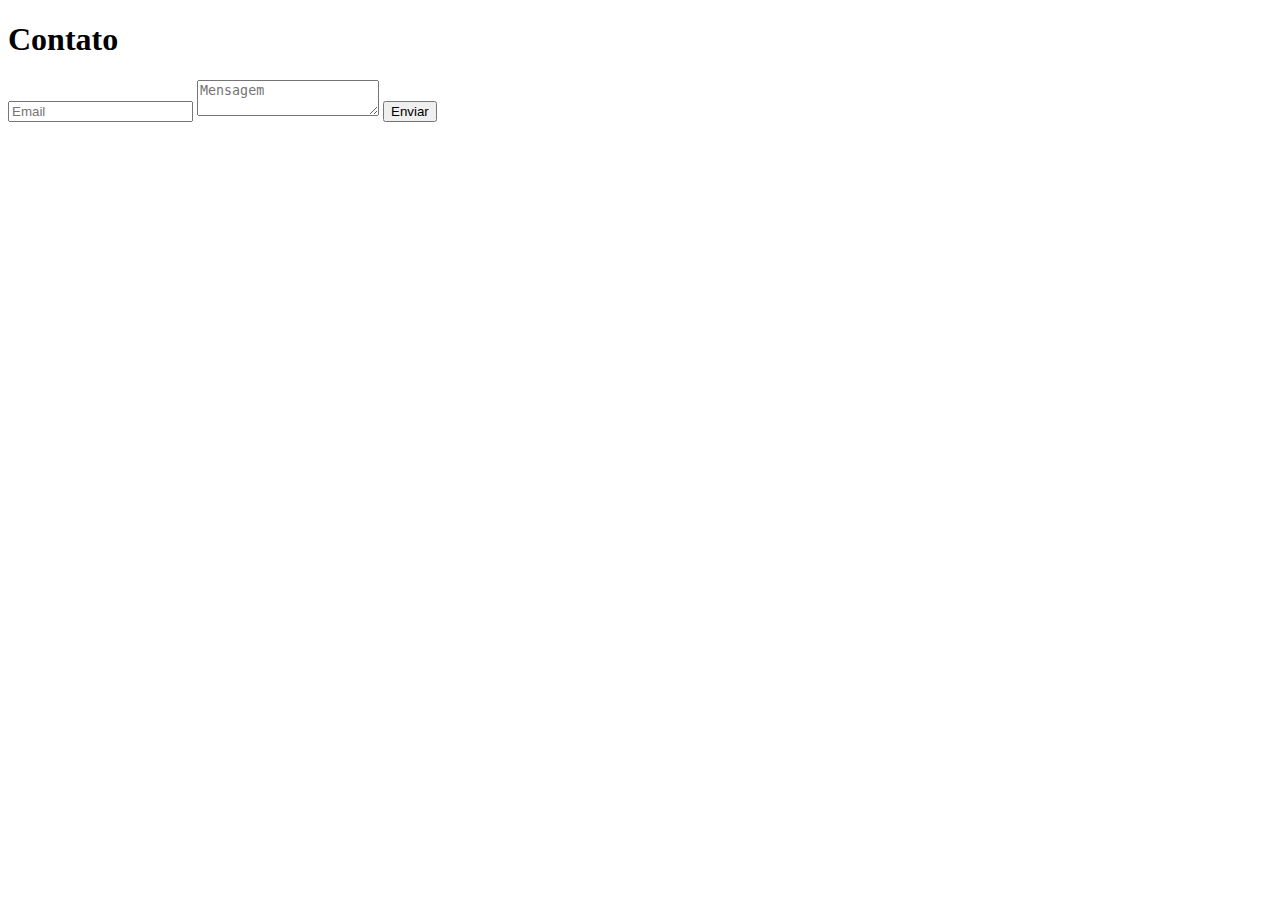
<file: contato.html>
<!DOCTYPE html>
<html>
<body>
    <h1>Contato</h1>
    <form>
        <input type='email' placeholder='Email'>
        <textarea placeholder='Mensagem'></textarea>
        <button>Enviar</button>
    </form>
</body>
</html>
</file>
